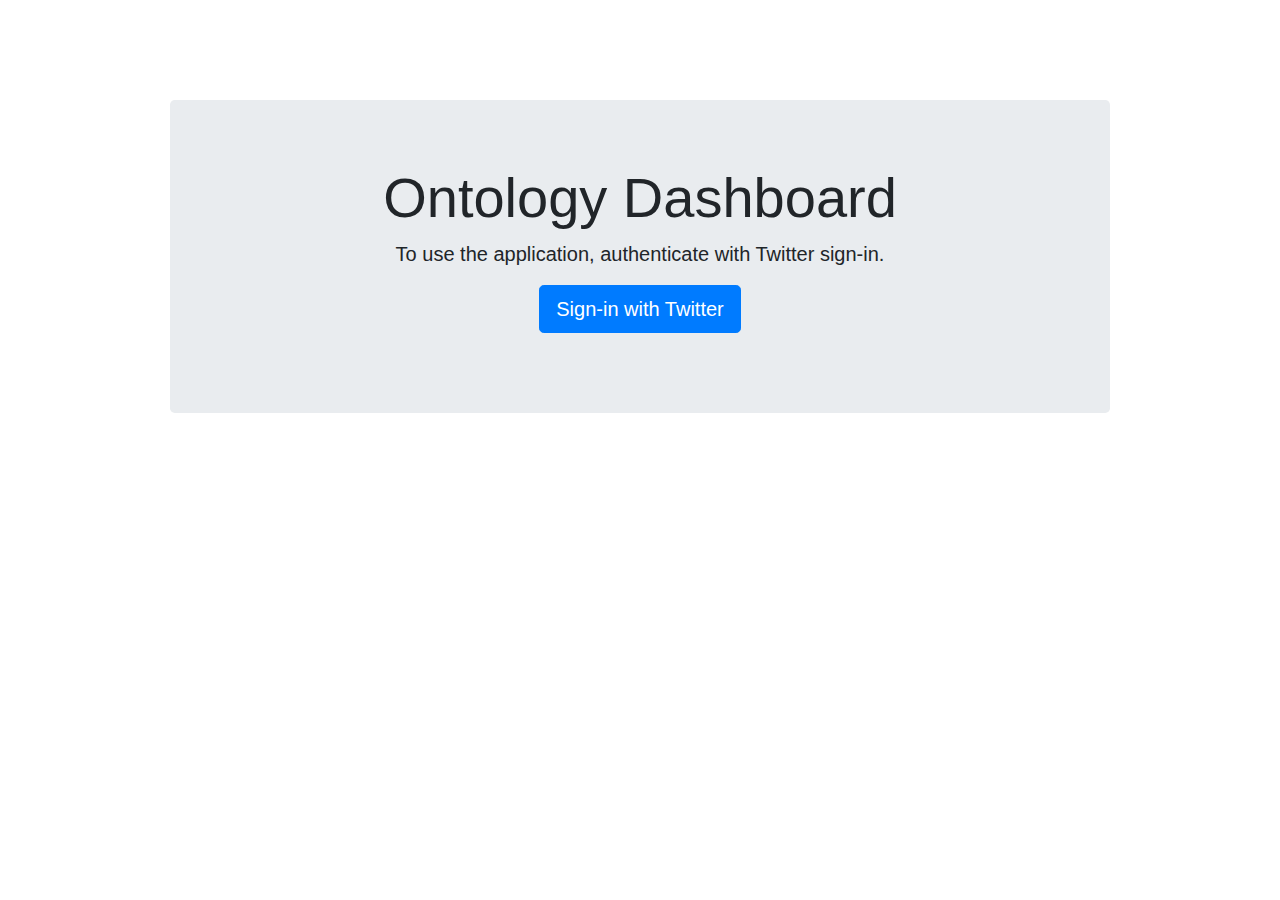
<file: src/onto_app/templates/login.html>
<!DOCTYPE html>

<html>
<head>
  <link rel="stylesheet" href="https://maxcdn.bootstrapcdn.com/bootstrap/4.0.0/css/bootstrap.min.css" integrity="sha384-Gn5384xqQ1aoWXA+058RXPxPg6fy4IWvTNh0E263XmFcJlSAwiGgFAW/dAiS6JXm" crossorigin="anonymous">
  <script src="https://code.jquery.com/jquery-3.2.1.slim.min.js" integrity="sha384-KJ3o2DKtIkvYIK3UENzmM7KCkRr/rE9/Qpg6aAZGJwFDMVNA/GpGFF93hXpG5KkN" crossorigin="anonymous"></script>
  <script src="https://cdnjs.cloudflare.com/ajax/libs/popper.js/1.12.9/umd/popper.min.js" integrity="sha384-ApNbgh9B+Y1QKtv3Rn7W3mgPxhU9K/ScQsAP7hUibX39j7fakFPskvXusvfa0b4Q" crossorigin="anonymous"></script>
  <script src="https://maxcdn.bootstrapcdn.com/bootstrap/4.0.0/js/bootstrap.min.js" integrity="sha384-JZR6Spejh4U02d8jOt6vLEHfe/JQGiRRSQQxSfFWpi1MquVdAyjUar5+76PVCmYl" crossorigin="anonymous"></script>
</head>

<body>
  <div class="container" style="padding:100px;">
  <div class="text-center jumbotron">
  <h1 class="text-center display-4">Ontology Dashboard</h1>
  <p class="lead">To use the application, authenticate with Twitter sign-in.</p>
  <p class="lead">
    <a class="btn btn-primary btn-lg" href="{{ url_for('login') }}" role="button">Sign-in with Twitter</a>
  </p>
</div>
</div>
</body>
</html>
</file>
